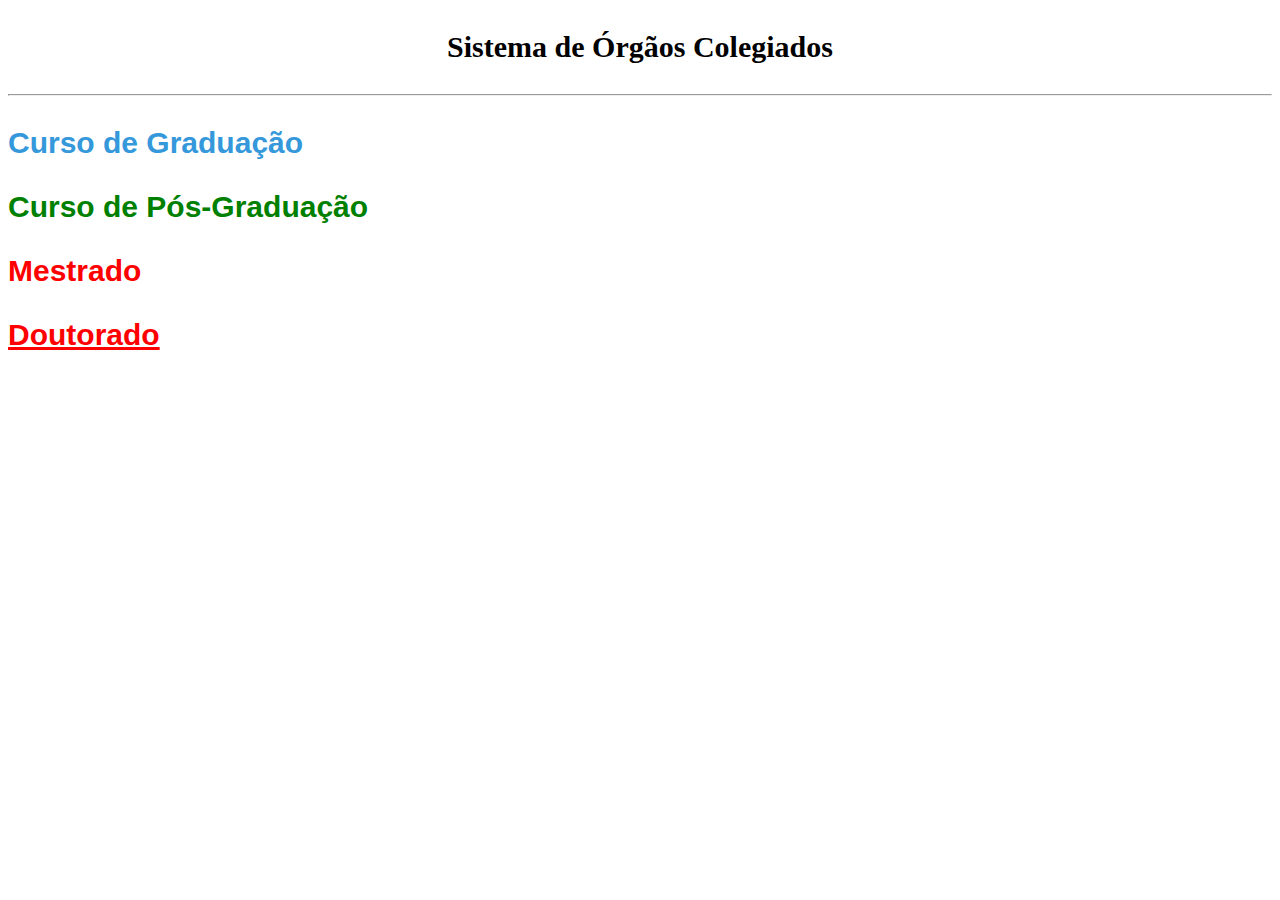
<file: ex/index.html>
<!DOCTYPE html>
<html lang="en">
<head>
    <meta charset="UTF-8">
    <meta name="viewport" content="width=device-width, initial-scale=1.0">
    <title>Document</title>
    <link rel="stylesheet" href="style.css">
</head>
<body>
    <center><h3 class="titulo">Sistema de Órgãos Colegiados</h3></center>
    <hr class="linha">
    <h3 id="subtitulo1">Curso de Graduação</h3>
    <h3 id="subtitulo2">Curso de Pós-Graduação</h3>
    <h3 id="subtitulo3">Mestrado</h3>
    <h3 id="subtitulo4">Doutorado</h3>

    
</body>
</html>
</file>
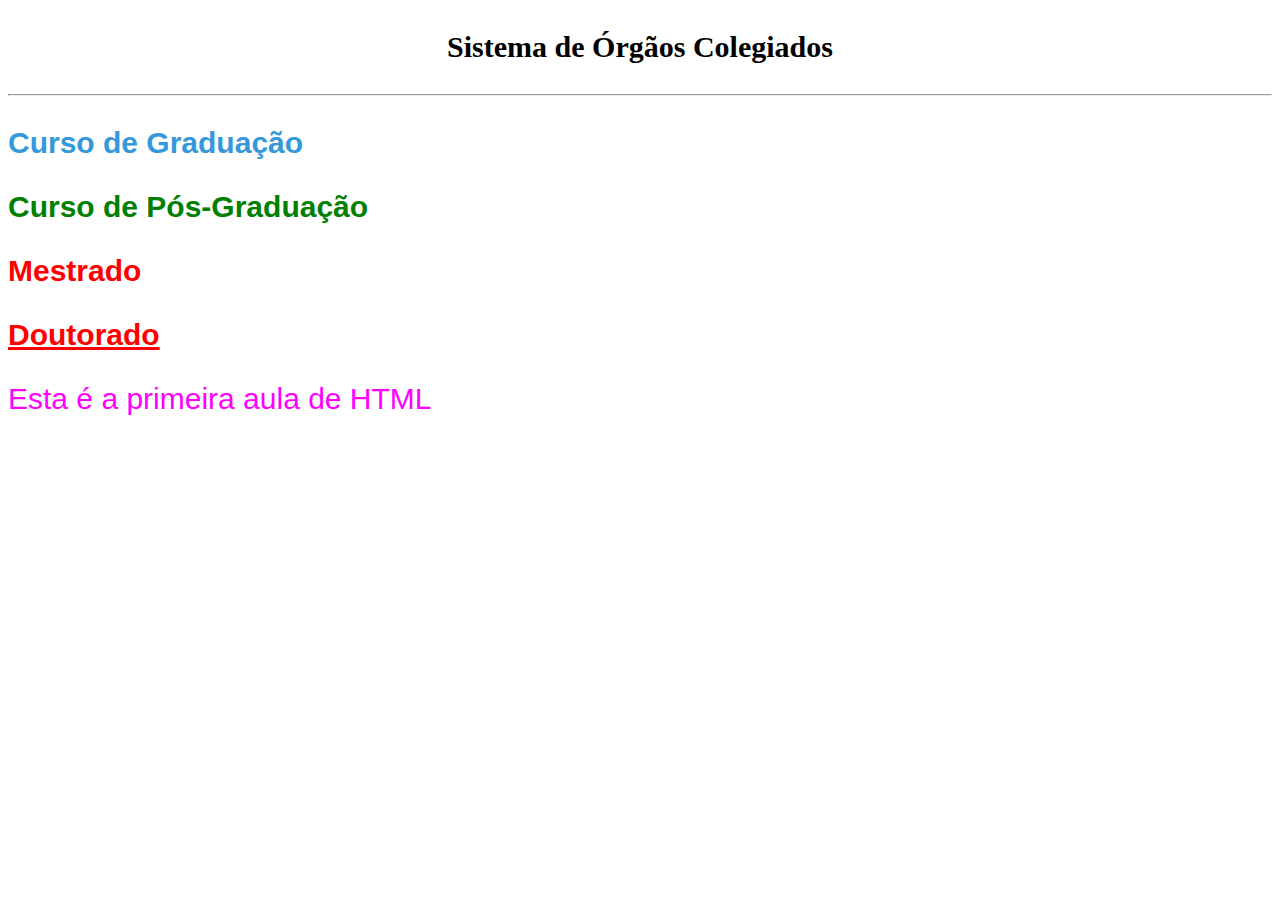
<file: ex_de_marcos/index.html>
<!DOCTYPE html>
<html lang="en">
<head>
    <meta charset="UTF-8">
    <meta name="viewport" content="width=device-width, initial-scale=1.0">
    <title>Document</title>
    <link rel="stylesheet" href="style.css">
</head>
<body>
    <center><h3 class="titulo">Sistema de Órgãos Colegiados</h3></center>
    <hr class="linha">
    <h3 id="subtitulo1">Curso de Graduação</h3>
    <h3 id="subtitulo2">Curso de Pós-Graduação</h3>
    <h3 id="subtitulo3">Mestrado</h3>
    <h3 id="subtitulo4">Doutorado</h3>
    <pre id="formatacao">Esta é a primeira aula de HTML</pre>

    
</body>
</html>
</file>
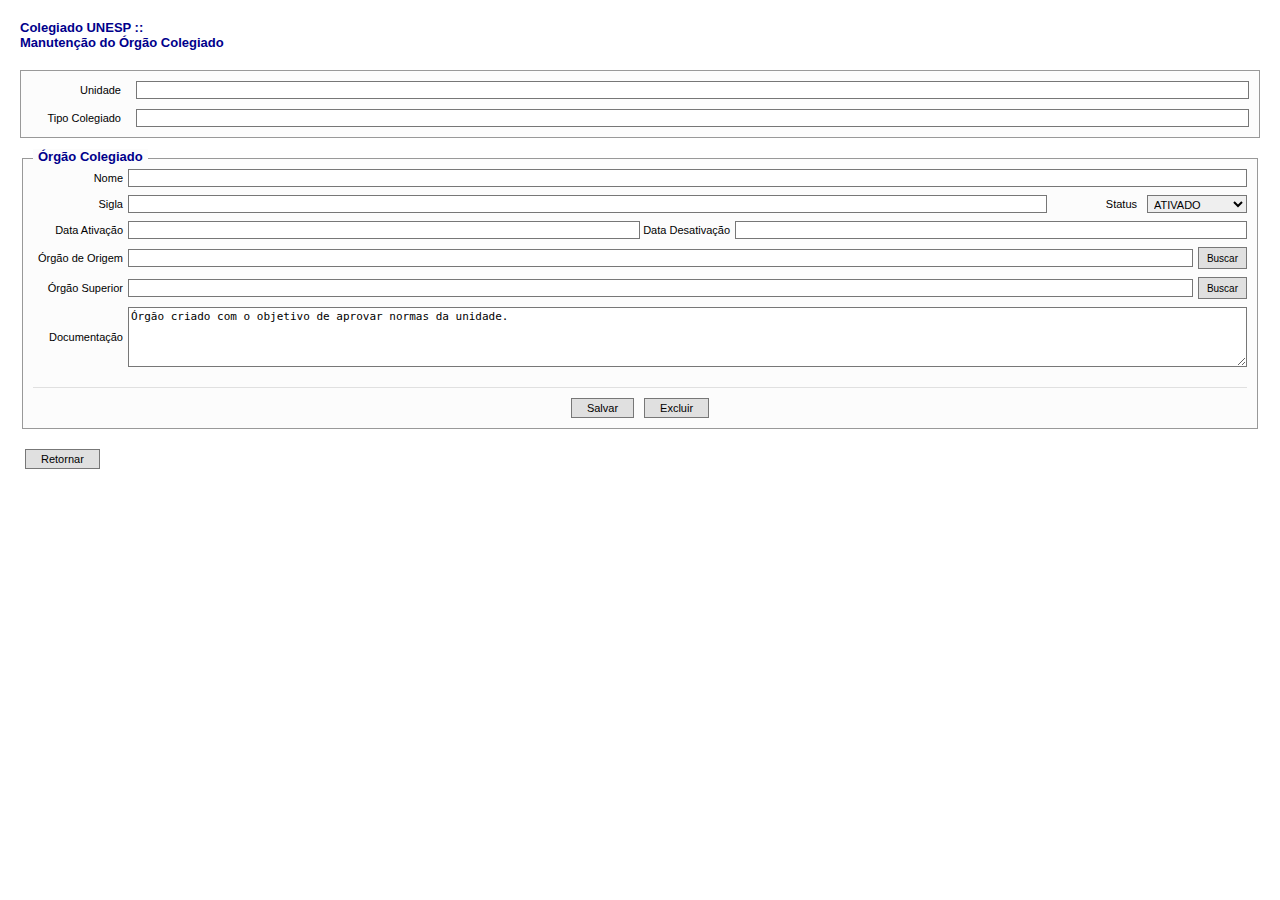
<file: ex_de_marcos/ColegiadoOrgaoManutencao.html>
<!DOCTYPE html>
<html lang="pt-BR">
<head>
    <meta charset="UTF-8">
    <meta name="viewport" content="width=device-width, initial-scale=1.0">
    <title>Colegiado UNESP</title>
    <link rel="stylesheet" href="ColegiadoOrgaoManutencao.css">
</head>
<body>
    <div class="header-text">
        Colegiado UNESP ::<br>
        Manutenção do Órgão Colegiado
    </div>

    <div class="form-section">
        <label for="unidade">Unidade</label>
        <input type="text" id="unidade" value="">

        <label for="tipoColegiado">Tipo Colegiado</label>
        <input type="text" id="tipoColegiado" value="">
    </div>

    <fieldset class="orgao-colegiado-fieldset">
        <legend>Órgão Colegiado</legend>

        <div class="field-group">
            <label for="nome">Nome</label>
            <input type="text" id="nome" value="">
        </div>

        <div class="field-group">
            <label for="sigla">Sigla</label>
            <input type="text" id="sigla" value="">
            <label for="status">Status</label>
            <select id="status">
                <option value="ATIVADO">ATIVADO</option>
            </select>
        </div>

        <div class="field-group">
            <label for="dataAtivacao">Data Ativação</label>
            <input type="text" id="dataAtivacao" value="">
            <label for="dataDesativacao">Data Desativação</label>
            <input type="text" id="dataDesativacao">
        </div>

        <div class="field-group">
            <label for="orgaoOrigem">Órgão de Origem</label>
            <input type="text" id="orgaoOrigem">
            <button class="buscar-button">Buscar</button>
        </div>

        <div class="field-group">
            <label for="orgaoSuperior">Órgão Superior</label>
            <input type="text" id="orgaoSuperior">
            <button class="buscar-button">Buscar</button>
        </div>

        <div class="field-group">
            <label for="documentacao">Documentação</label>
            <textarea id="documentacao" rows="4">Órgão criado com o objetivo de aprovar normas da unidade.</textarea>
        </div>

        <div class="buttons-bottom">
            <button class="action-button">Salvar</button>
            <button class="action-button">Excluir</button>
        </div>
    </fieldset>

    <div class="buttons-bottom-outer">
        <button class="action-button">Retornar</button>
    </div>
</body>
</html>
</file>
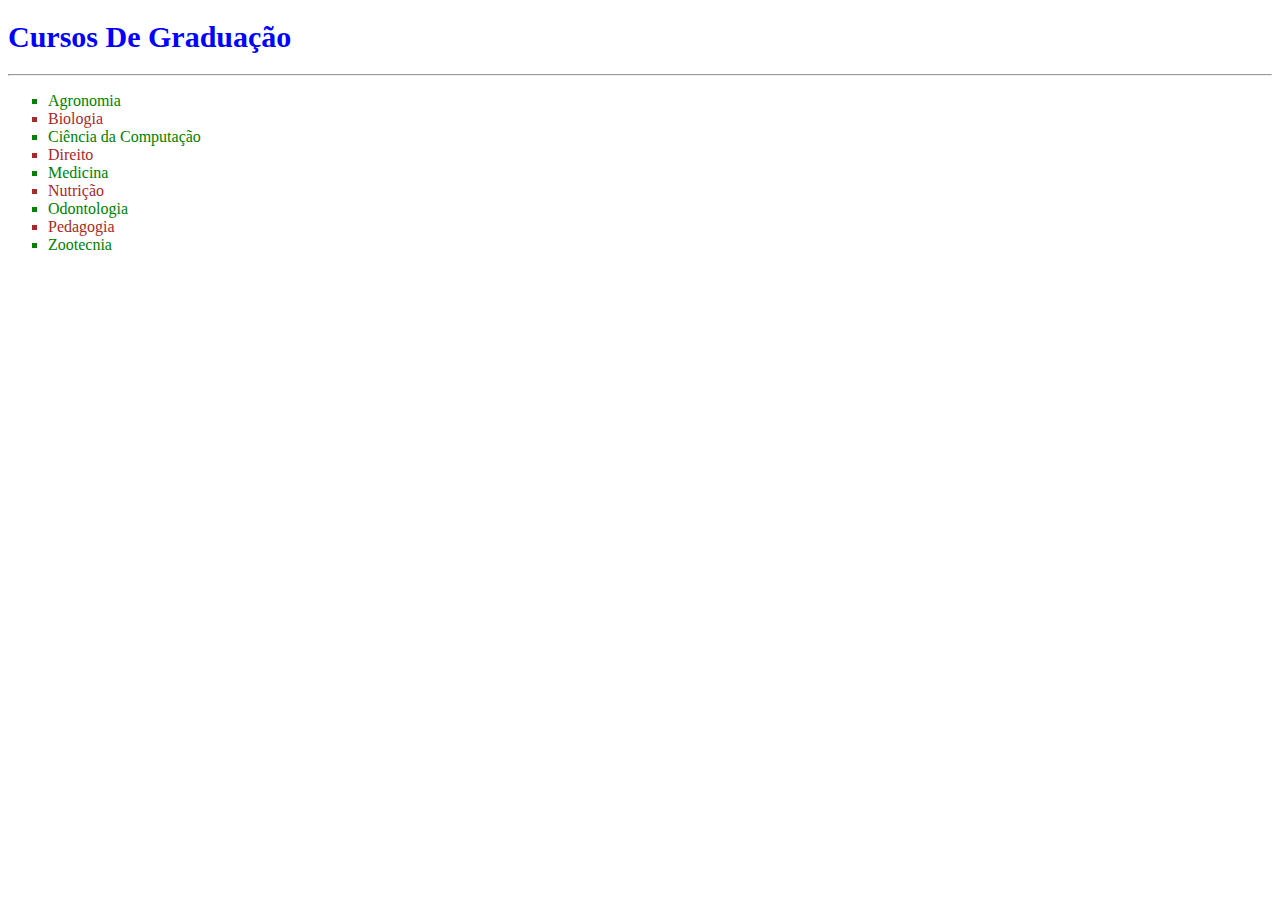
<file: ex_de_marcos/exemplo2.html>
<!DOCTYPE html>
<html lang="en">
<head>
    <meta charset="UTF-8">
    <meta name="viewport" content="width=device-width, initial-scale=1.0">
    <title>exemplo 2</title>
     <link rel="stylesheet" href="exemplo2.css">
</head>
<body>
    <h1 class="titulo">Cursos De Graduação</h1>
    <hr class="linha">
    <ul class="square-list">
        <li class="verde">Agronomia </li>
        <li class="marrom">Biologia</li>
        <li class="verde">Ciência da Computação</li>
        <li class="marrom">Direito</li>
        <li class="verde">Medicina</li>
        <li class="marrom">Nutrição</li>
        <li class="verde">Odontologia</li>
        <li class="marrom">Pedagogia</li>
        <li class="verde">Zootecnia</li>
    </ul>
</body>
</html>
</file>
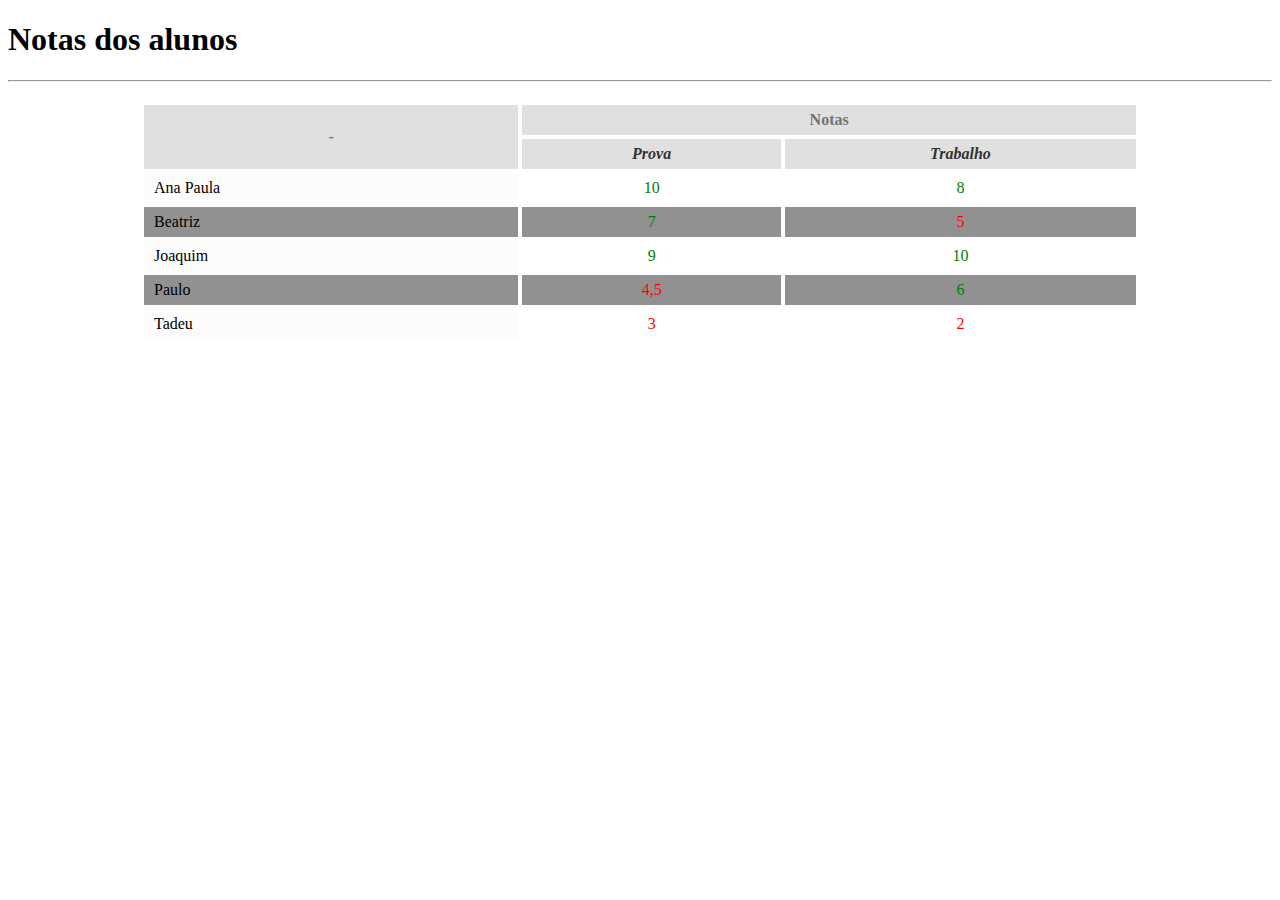
<file: ex_de_marcos/exercicio3.html>
<!DOCTYPE html>
<html lang="pt-BR">
<head>
    <meta charset="UTF-8">
    <meta name="viewport" content="width=device-width, initial-scale=1.0">
    <title>Notas dos Alunos</title>
    <link rel="stylesheet" href="exercicio3.css">
</head>
<body>
    <h1>Notas dos alunos</h1>
    <hr class="linha">
    <br>
    <center><table>
        <tr>
            <th rowspan="2" class="header-empty">-</th>
            <th colspan="2">Notas</th>
        </tr>
        <tr>
            <th>Prova</th>
            <th>Trabalho</th>
        </tr>
        <tr>
            <td class="aluno-name">Ana Paula</td>
            <td>10</td>
            <td>8</td>
        </tr>
        <tr>
            <td class="cinza">Beatriz</td>
            <td>7</td>
            <td class="red-score">5</td>
        </tr>
        <tr>
            <td class="aluno-name">Joaquim</td>
            <td>9</td>
            <td>10</td>
        </tr>
        <tr>
            <td class="cinza">Paulo</td>
            <td class="red-score">4,5</td>
            <td>6</td>
        </tr>
        <tr>
            <td class="aluno-name">Tadeu</td>
            <td class="red-score">3</td>
            <td class="red-score">2</td>
        </tr>
    </table></center>
</body>
</html>
</file>
<file: ex/style.css>
body{
    background-color: rgb(255, 255, 255);
} .titulo{
    font-size: 30px;

} .linha{
     font-size: 2px;
     color: rgb(128, 128, 128);
} #subtitulo1{
    font-family: Arial;
    color:  #3498db;
    font-size: 30px;

} #subtitulo2{
    font-family: bold, Arial;
    font-size: 30px;
    color: green;
} #subtitulo3{
    font-family: italic, Arial;
    font-size: 30px;
    color: red;
} #subtitulo4{
     text-decoration: underline;
     font-family: Arial;
     font-size: 30px;
     color: red
}
</file>
<file: ex_de_marcos/style.css>
body{
    background-color: rgb(255, 255, 255);
} .titulo{
    font-size: 30px;

} .linha{
     font-size: 2px;
     color: rgb(128, 128, 128);
} #subtitulo1{
    font-family: Arial;
    color:  #3498db;
    font-size: 30px;

} #subtitulo2{
    font-family: bold, Arial;
    font-size: 30px;
    color: green;
} #subtitulo3{
    font-family: italic, Arial;
    font-size: 30px;
    color: red;
} #subtitulo4{
     text-decoration: underline;
     font-family: Arial;
     font-size: 30px;
     color: red
} #formatacao{
    font-family: Arial;
    font-size: 30px;
    color: magenta;
}
</file>
<file: ex_de_marcos/ColegiadoOrgaoManutencao.css>
body {
    font-family: Arial, sans-serif;
    font-size: 11px;
    background-color: #ffffff;
    margin: 20px;
}

.header-text {
    font-size: 13px;
    font-weight: bold;
    color: #00008b;
    margin-bottom: 20px;
}

.form-section {
    border: 1px solid #999;
    padding: 10px;
    margin-bottom: 20px;
    background-color: #fcfcfc;
    display: grid;
    grid-template-columns: auto 1fr;
    gap: 10px;
    align-items: center;
}

.form-section label {
    text-align: right;
    padding-right: 5px;
    width: 90px;
}

.form-section input[type="text"] {
    border: 1px solid #777;
    padding: 2px;
    font-size: 11px;
    height: 18px;
    box-sizing: border-box;
}

.orgao-colegiado-fieldset {
    border: 1px solid #999;
    padding: 10px;
    margin-bottom: 20px;
    background-color: #fcfcfc;
    position: relative;
}

.orgao-colegiado-fieldset legend {
    font-size: 13px;
    font-weight: bold;
    color: #00008b;
    padding: 0 5px;
    position: absolute;
    top: -10px;
    left: 10px;
    background-color: #fcfcfc;
}

.field-group {
    display: flex;
    align-items: center;
    margin-bottom: 8px;
}

.field-group label {
    width: 90px;
    text-align: right;
    padding-right: 5px;
}

.field-group input[type="text"],
.field-group select,
.field-group textarea {
    border: 1px solid #777;
    padding: 2px;
    font-size: 11px;
    box-sizing: border-box;
    height: 18px;
}

.field-group input[type="text"] {
    flex-grow: 1;
}

.field-group select {
    margin-left: 5px;
    width: 100px;
}

.field-group textarea {
    flex-grow: 1;
    height: 60px;
    resize: vertical;
    vertical-align: top;
}

.buscar-button {
    background-color: #e0e0e0;
    border: 1px solid #777;
    padding: 1px 8px;
    font-size: 10px;
    margin-left: 5px;
    cursor: pointer;
    white-space: nowrap;
    height: 22px; /* Ajusta a altura para alinhar com os inputs */
}

.buttons-bottom {
    display: flex;
    justify-content: center;
    margin-top: 20px;
    padding-top: 10px;
    border-top: 1px solid #e0e0e0;
}

.buttons-bottom-outer {
    display: flex;
    justify-content: flex-start;
    margin-top: 20px;
}

.action-button {
    background-color: #e0e0e0;
    border: 1px solid #777;
    padding: 3px 15px;
    font-size: 11px;
    cursor: pointer;
    margin: 0 5px;
}
</file>
<file: ex_de_marcos/exemplo2.css>
.titulo{
     color: blue;
    font-size: 30px;
} .linha{
     font-size: 2px;
    color: rgb(128, 128, 128);
}.square-list{
     list-style-type: square;
} .verde{
    color: green;
} .marrom{
    color: brown;
}
</file>
<file: ex_de_marcos/exercicio3.css>
.h1 {
    color: #00008b;
    font-size: 20px;
    margin-bottom: 20px;
}

.linha{
     font-size: 2px;
    color: rgb(128, 128, 128);
}

table {
    border-collapse: 1px;
    width: 1000px;
    margin: 20;
    border: 1px solid #ffffff;
}

th, td {
    border: 1px solid #ffffff;
    padding: 6px 10px;
    text-align: center;
}

table tr:first-child th {
    background-color: #e0e0e0;
    font-weight: bold;
    color: #747474;
}

.header-empty {
    background-color: #e0e0e0;
    font-weight: bold;
    color: #696969;
}

table tr:nth-child(2) th {
    background-color: #e0e0e0;
    font-style: italic;
    font-weight: bold;
    color: #333;
}

.aluno-name {
    background-color: #fcfcfc;
    color: rgb(0, 0, 0);
    font-weight: normal;
    text-align: left;
}

.cinza{
    background-color: #919191;
    color: rgb(0, 0, 0);
    font-weight: normal;
    text-align: left;
}

tr:nth-child(odd):not(:first-child):not(:nth-child(2)) td:not(.aluno-name) {
    background-color: #ffffff;
}

tr:nth-child(even):not(:first-child):not(:nth-child(2)) td:not(.aluno-name) {
    background-color: #919191;
}

td {
    color: green;
}

.red-score {
    color: red;
}
</file>
